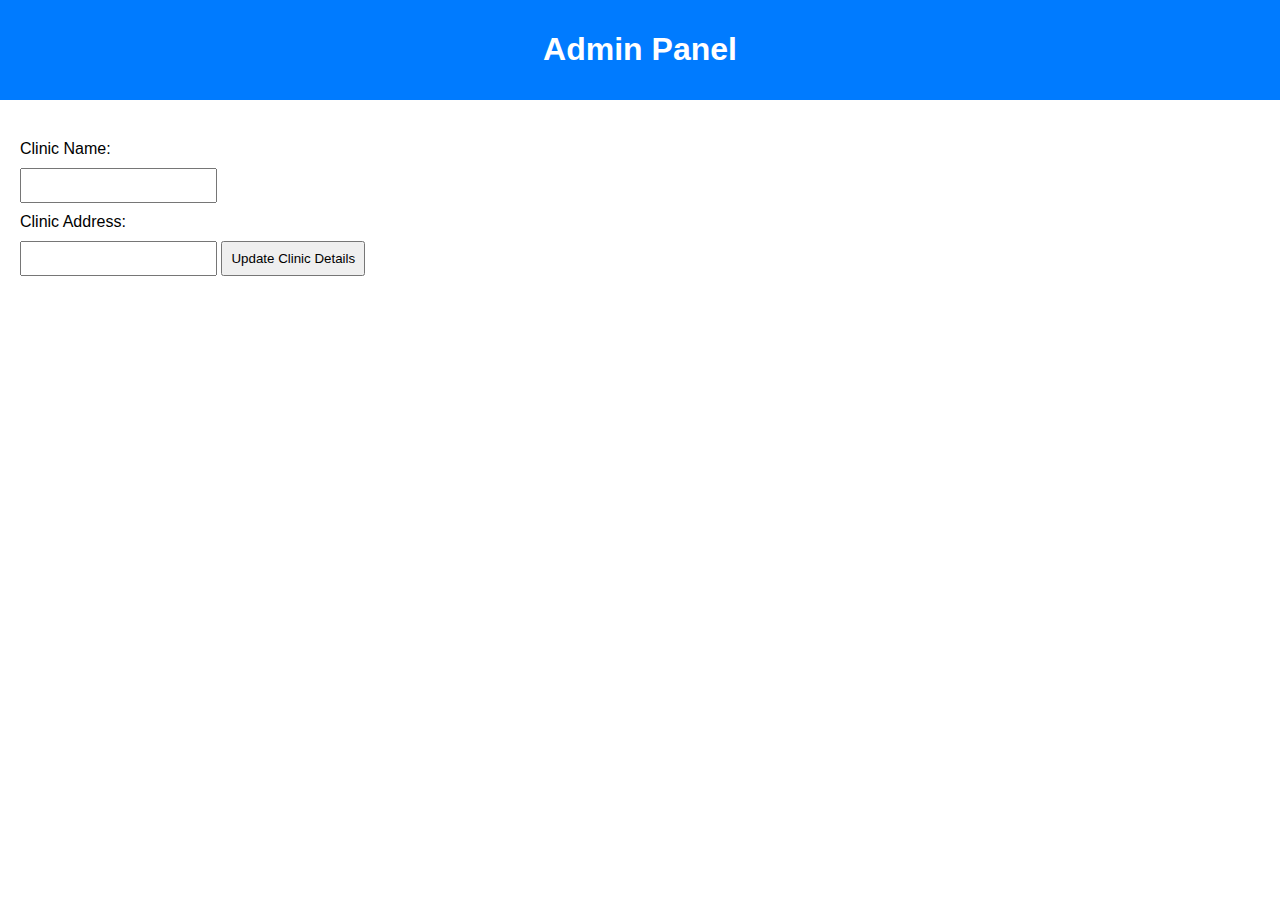
<file: admin.html>
<!DOCTYPE html>
<html lang="en">
<head>
    <meta charset="UTF-8">
    <meta name="viewport" content="width=device-width, initial-scale=1.0">
    <title>Admin</title>
    <link rel="stylesheet" href="styles.css">
</head>
<body>
    <header>
        <h1>Admin Panel</h1>
    </header>
    <main>
        <form id="clinic-form">
            <label for="clinic-name">Clinic Name:</label>
            <input type="text" id="clinic-name" name="clinic-name" required>
            <label for="clinic-address">Clinic Address:</label>
            <input type="text" id="clinic-address" name="clinic-address" required>
            <button type="submit">Update Clinic Details</button>
        </form>
    </main>
    <script src="script.js"></script>
</body>
</html>
</file>
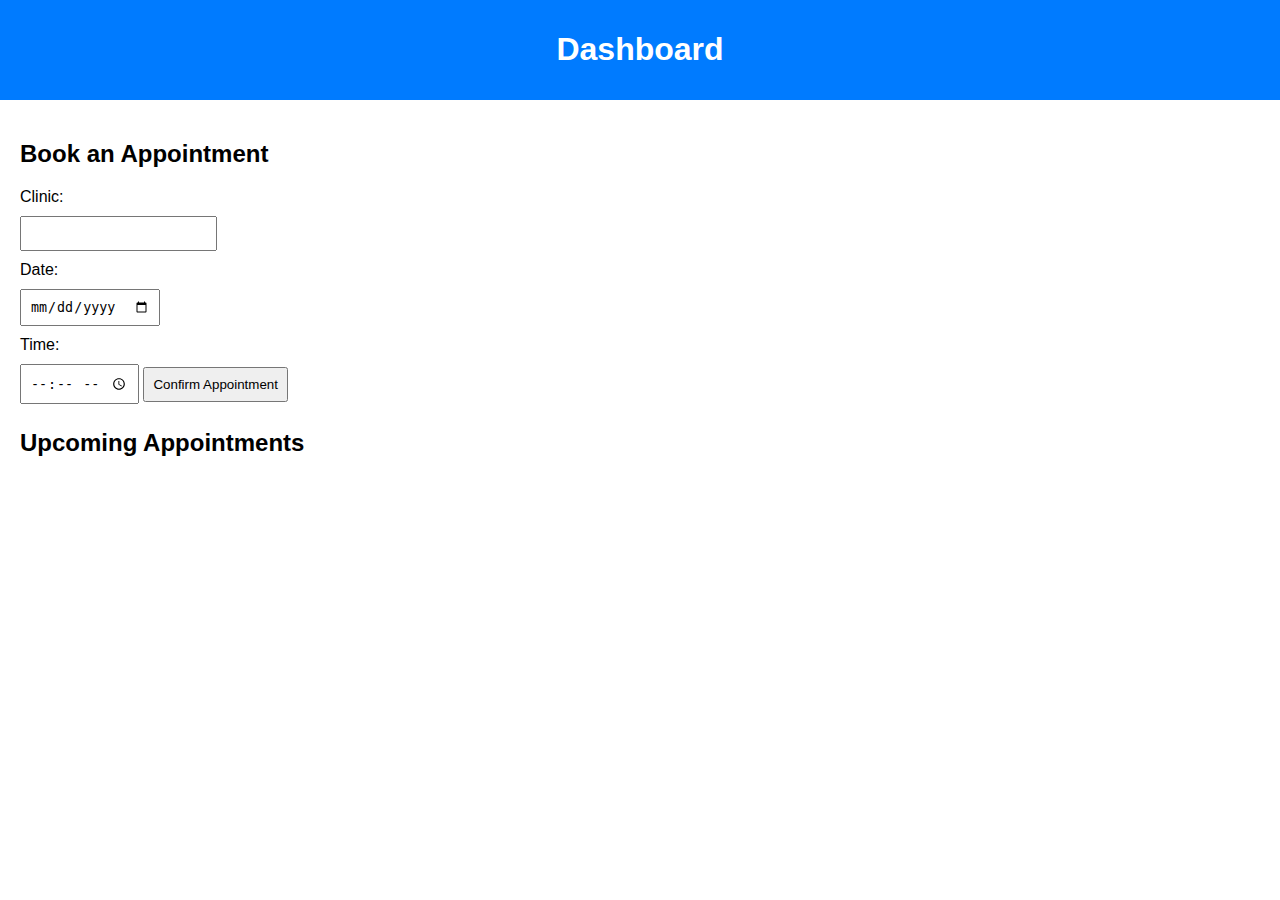
<file: dashboard.html>
<!DOCTYPE html>
<html lang="en">
<head>
    <meta charset="UTF-8">
    <meta name="viewport" content="width=device-width, initial-scale=1.0">
    <title>Dashboard</title>
    <link rel="stylesheet" href="styles.css">
</head>
<body>
    <header>
        <h1>Dashboard</h1>
    </header>
    <main>
        <h2>Book an Appointment</h2>
        <form id="appointment-form">
            <label for="clinic">Clinic:</label>
            <input type="text" id="clinic" name="clinic" required>
            <label for="date">Date:</label>
            <input type="date" id="date" name="date" required>
            <label for="time">Time:</label>
            <input type="time" id="time" name="time" required>
            <button type="submit">Confirm Appointment</button>
        </form>
        <h2>Upcoming Appointments</h2>
        <ul id="appointments-list"></ul>
    </main>
    <script src="script.js"></script>
</body>
</html>
</file>
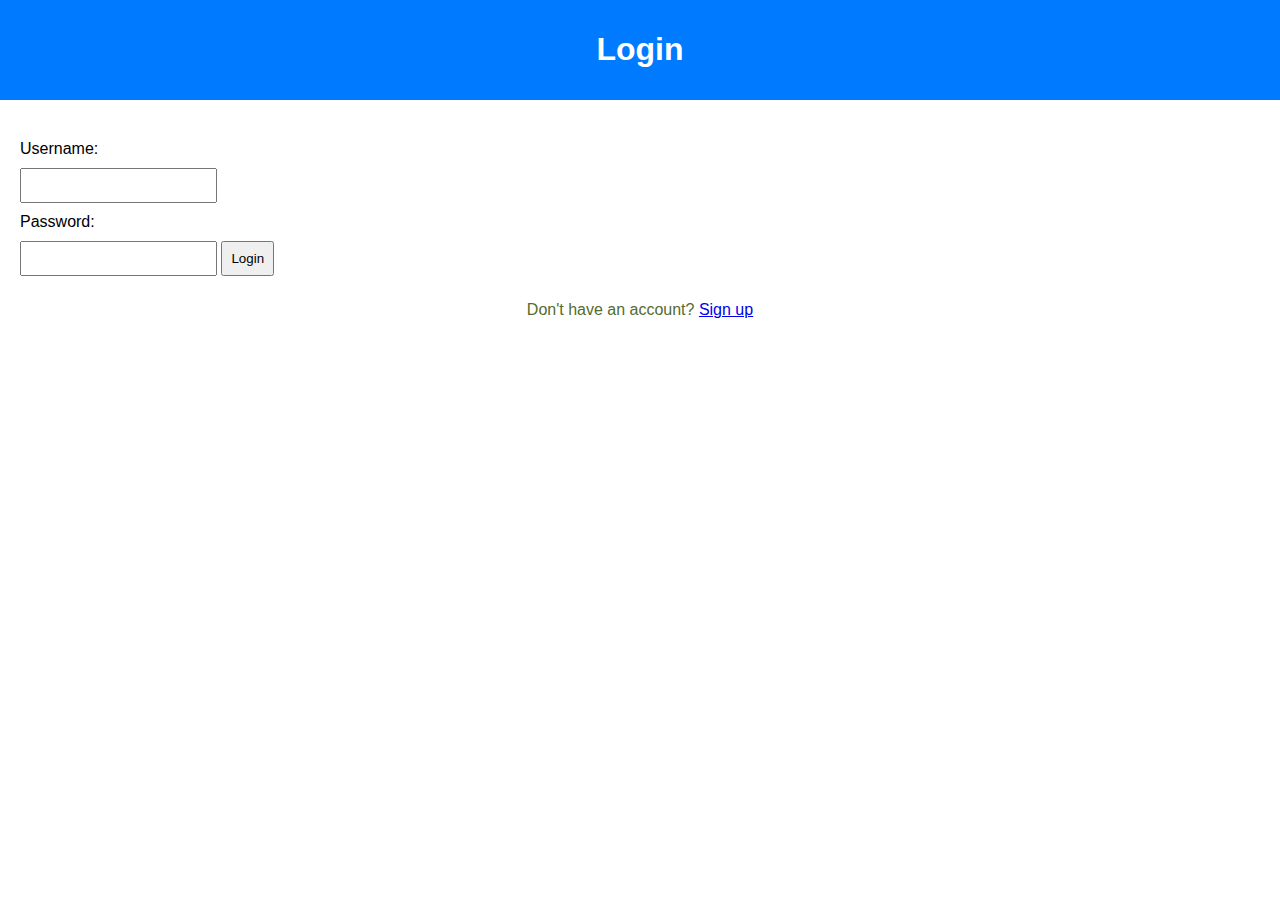
<file: login.html>
<!DOCTYPE html>
<html lang="en">
<head>
    <meta charset="UTF-8">
    <meta name="viewport" content="width=device-width, initial-scale=1.0">
    <title>Login</title>
    <link rel="stylesheet" href="styles.css">
</head>
<body>
    <header>
        <h1>Login</h1>
    </header>
    <main>
        <form id="login-form">
            <label for="username">Username:</label>
            <input type="text" id="username" name="username" required>
            <label for="password">Password:</label>
            <input type="password" id="password" name="password" required>
            <button type="submit">Login</button>
        </form>
        <p>Don't have an account? <a href="signup.html">Sign up</a></p>
    </main>
    <script src="script.js"></script>
</body>
</html>
</file>
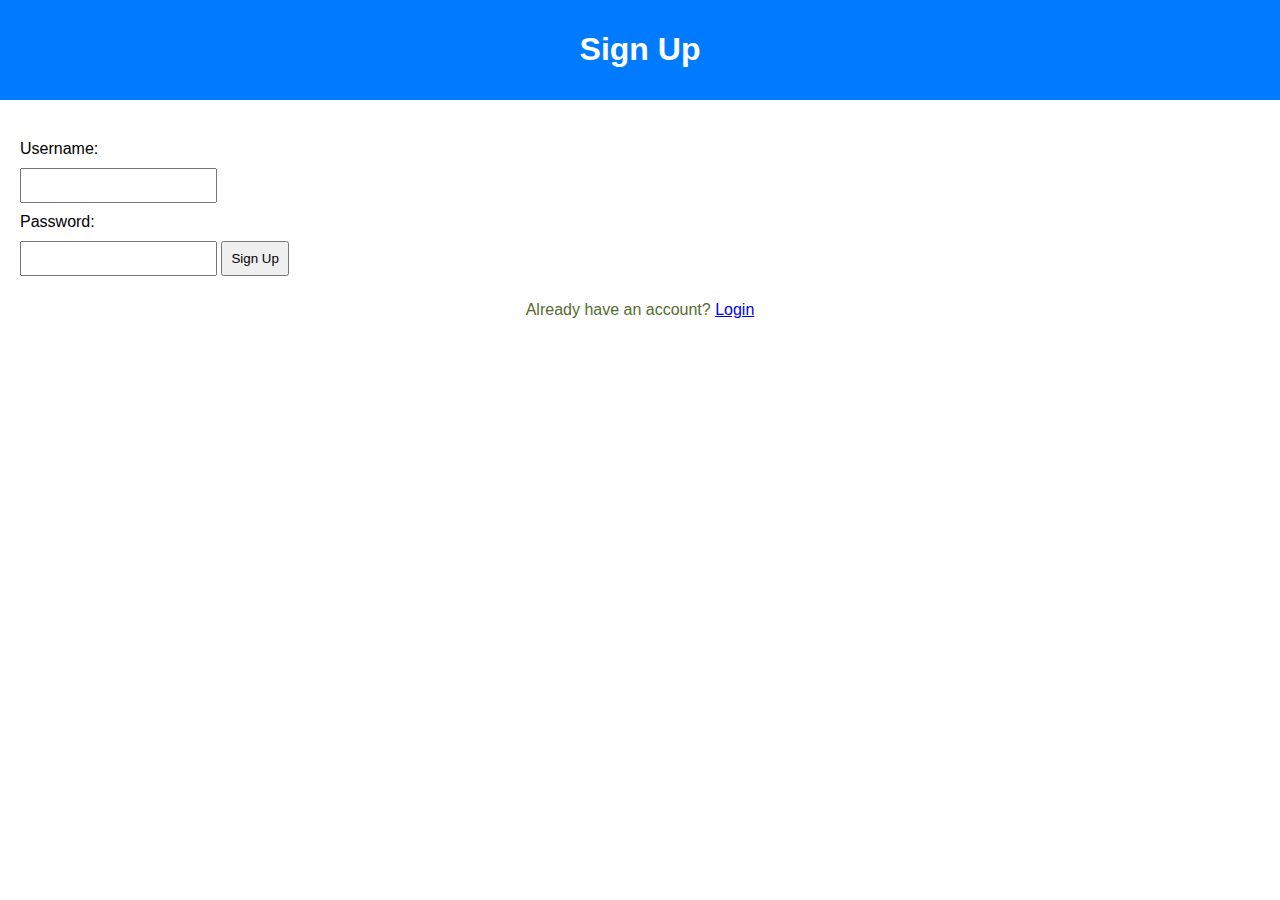
<file: signup.html>
<!DOCTYPE html>
<html lang="en">
<head>
    <meta charset="UTF-8">
    <meta name="viewport" content="width=device-width, initial-scale=1.0">
    <title>Sign Up</title>
    <link rel="stylesheet" href="styles.css">
</head>
<body>
    <header>
        <h1>Sign Up</h1>
    </header>
    <main>
        <form id="signup-form">
            <label for="username">Username:</label>
            <input type="text" id="username" name="username" required>
            <label for="password">Password:</label>
            <input type="password" id="password" name="password" required>
            <button type="submit">Sign Up</button>
        </form>
        <p>Already have an account? <a href="login.html">Login</a></p>
    </main>
    <script src="script.js"></script>
</body>
</html>
</file>
<file: styles.css>
body {
    font-family: Arial, sans-serif;
    margin: 0;
    padding: 0;
}
body p {
text-align: center;
color: darkolivegreen;
}

header {
    background-color: #007bff;
    color: white;
    padding: 10px;
    text-align: center;
}

nav ul {
    list-style-type: none;
    margin: 0;
    padding: 0;
}

nav ul li {
    display: inline;
    margin-right: 15px;
}

nav ul li a {
    color: white;
    text-decoration: none;
}

main {
    padding: 20px;
}

form {
    margin: 20px 0;
}

label {
    display: block;
    margin: 5px 0;
}

input, button {
    margin: 5px 0;
    padding: 8px;
}

footer {
    text-align: center;
}
</file>
